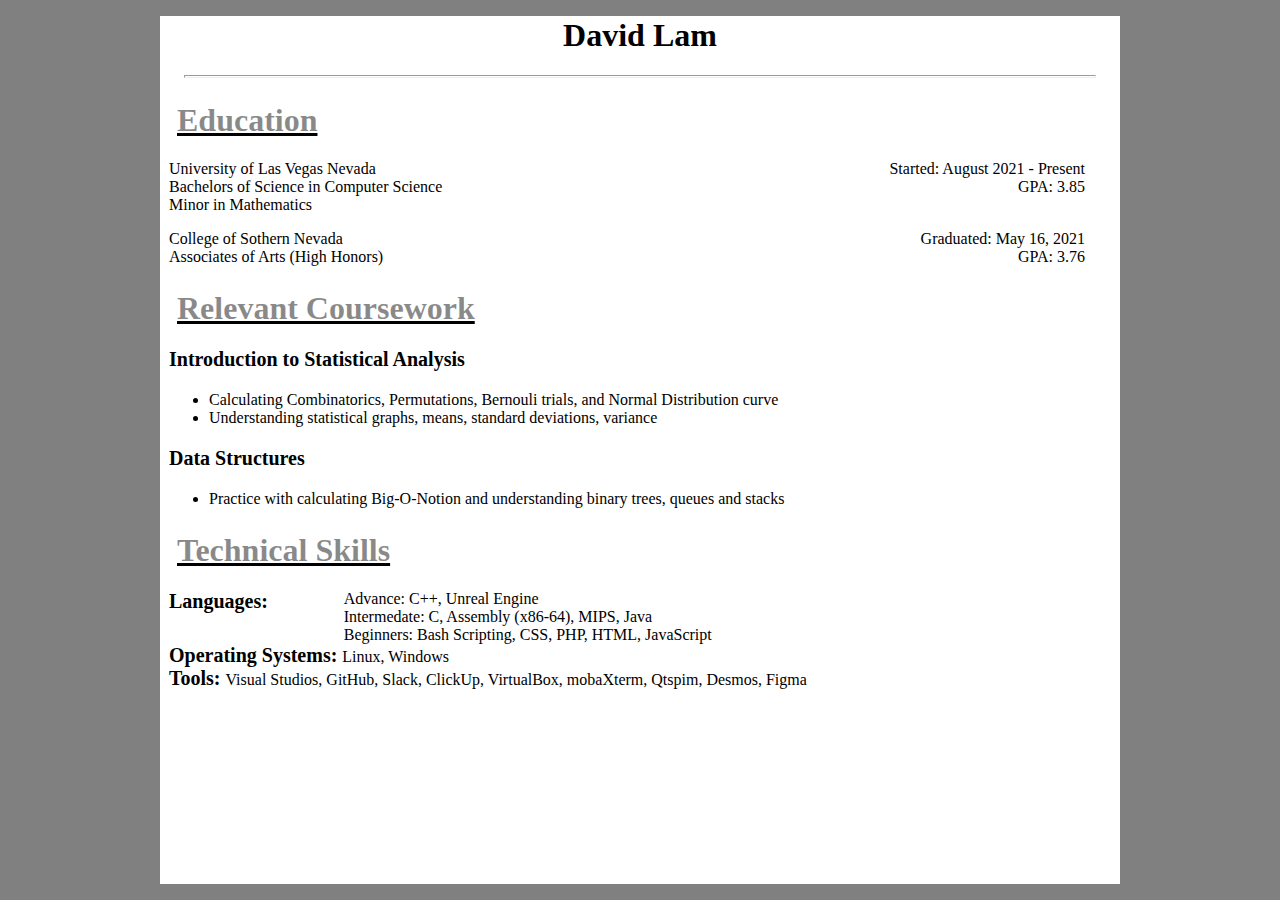
<file: resume/resume.html>
<html>
    <head>
        <title>D_Lam_Resume</title>
        <link rel = "stylesheet" type="text/css" href="resumeStyle.css" />

    </head>

    <body class="main">
        <div style="background-color: white; height: 100%;">
        <div id="header">
            <h1 style="color:black">David Lam</h1> <hr />      <!-- Draw horizontal line -->
            <!-- <p>*____ADDRESS___ *Home: ___ *Cell: ___ *___EMAIL___ </p> -->
        </div>

        <!--Education List-->
        <h1 id="subHead">Education</h1>
        <div id="body">
            <span>University of Las Vegas Nevada</span>
            <span id="sameLine">Started: August 2021 - Present</span> <br>

            <span>Bachelors of Science in Computer Science</span>
            <span id="sameLine">GPA: 3.85</span> <br>

            <span>Minor in Mathematics</span>

            <p></p>

            <span>College of Sothern Nevada</span>
            <span id="sameLine">Graduated: May 16, 2021</span> <br>

            <span>Associates of Arts (High Honors)</span>
            <span id="sameLine">GPA: 3.76</span> <br>
        </div>

        <h1 id="subHead">Relevant Coursework</h1>
        <div id="body">
            <p id="thick">Introduction to Statistical Analysis</p>
            <ul>
                <li>Calculating Combinatorics, Permutations, Bernouli trials, 
                    and Normal Distribution curve</li>
                <li>Understanding statistical graphs, means, standard deviations, variance</li>
            </ul>
            <p id="thick">Data Structures</p>
            <ul>
                <li>Practice with calculating Big-O-Notion and understanding binary trees,
                    queues and stacks</li>
            </ul>
        </div>

        <h1 id="subHead">Technical Skills</h1>
        <div id="body">
            <span id="thick" style="float: left;">Languages: </span>
            <span style="list-style-type: none; margin-left: 8%; float:inline-start;">
                <li>Advance: C++, Unreal Engine</li>
                <li>Intermedate: C, Assembly (x86-64), MIPS, Java</li>
                <li>Beginners: Bash Scripting, CSS, PHP, HTML, JavaScript</li>
            </span> <br> <br> <br>

            <span id="thick">Operating Systems: </span>
            <span> Linux, Windows</span> <br>

            <span id="thick">Tools: </span>
            <span>Visual Studios, GitHub, Slack, ClickUp, VirtualBox, mobaXterm,
                  Qtspim, Desmos, Figma</span> <br>
        </div>


        </div>
    </body>
</html>
</file>
<file: resume/resumeStyle.css>
#header {
    text-align: center;
}

#subHead {
    padding-left: 1rem;
    padding-top: 2px;
    padding-right: 2px;
    padding-bottom: 0;
    text-decoration-color: black;
    text-decoration-line: underline;
}

body.main {
    color:rgba(20, 20, 20, 0.5);
    margin-top: 1rem;
    margin-left: 10rem;
    margin-right: 10rem;
    margin-bottom: 1rem;
    border: 1px solid white;
    background-color: grey;
}

#body {
    padding-left: 0.5rem;
    padding-top: 0;
    padding-right: 2px;
    padding-bottom: 0;

    color: black;
    text-align:left;
}

#thick {
    font-weight: bold;
    font-size: 20px;
}

#sameLine {
    float: inline-end;
    margin-right: 2rem;
}

hr {
    width: 95%;
    height: 1px;
    background: #fff;
}
</file>
